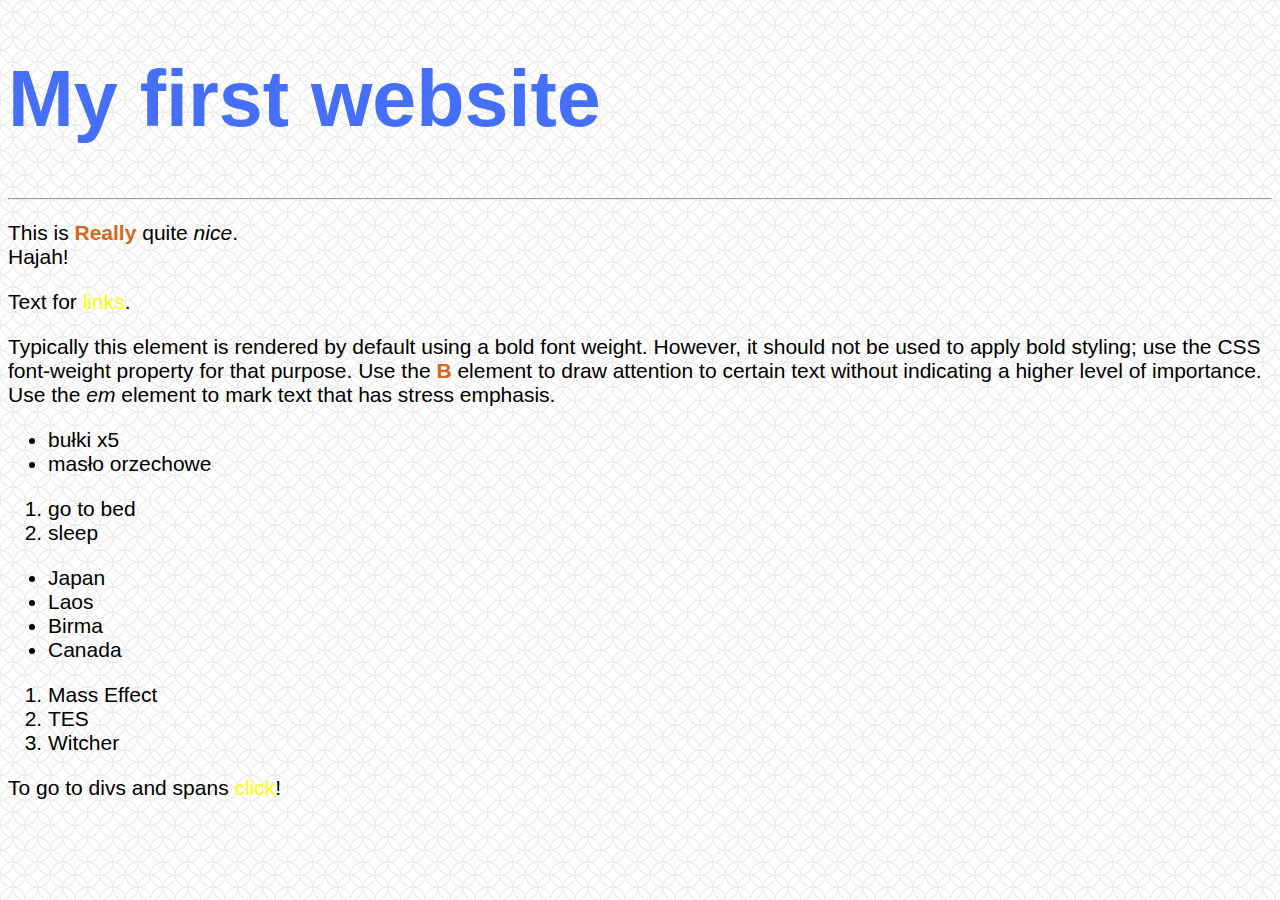
<file: html-boilerplate/index.html>
<!DOCTYPE html>
<html>
<head>
    <meta charset="utf-8">
    <title>My First website</title>
    <link rel="stylesheet" href="css/style.css">
</head>

<body>
    <h1>My first website</h1>
    <hr>
    <p>This is <strong>really </strong>quite <em>nice</em>. <br/> Hajah!</p>
    <p>Text for <a href="page2.html" title="what?">links</a>.</p>

    <p>Typically this element is rendered by default using a bold font weight. However, it should not be used to apply bold styling; use the CSS font-weight property for that purpose. Use the <strong>b</strong> element to draw attention to certain text without indicating a higher level of importance. Use the <em>em</em> element to mark text that has stress emphasis.</p>

    <ul>
        <li>bułki x5</li>
        <li>masło orzechowe</li>
    </ul>
    <ol>
        <li>go to bed</li>
        <li>sleep</li>
    </ol>
    <ul>
        <li>Japan</li>
        <li>Laos</li>
        <li>Birma</li>
        <li>Canada</li>
    </ul>
    <ol>
        <li>Mass Effect</li>
        <li>
            TES
        </li>
        <li>Witcher</li>
    </ol>

    <p>To go to divs and spans <a href="divnspan.html">click</a>!</p>

</body>
</html>
</file>
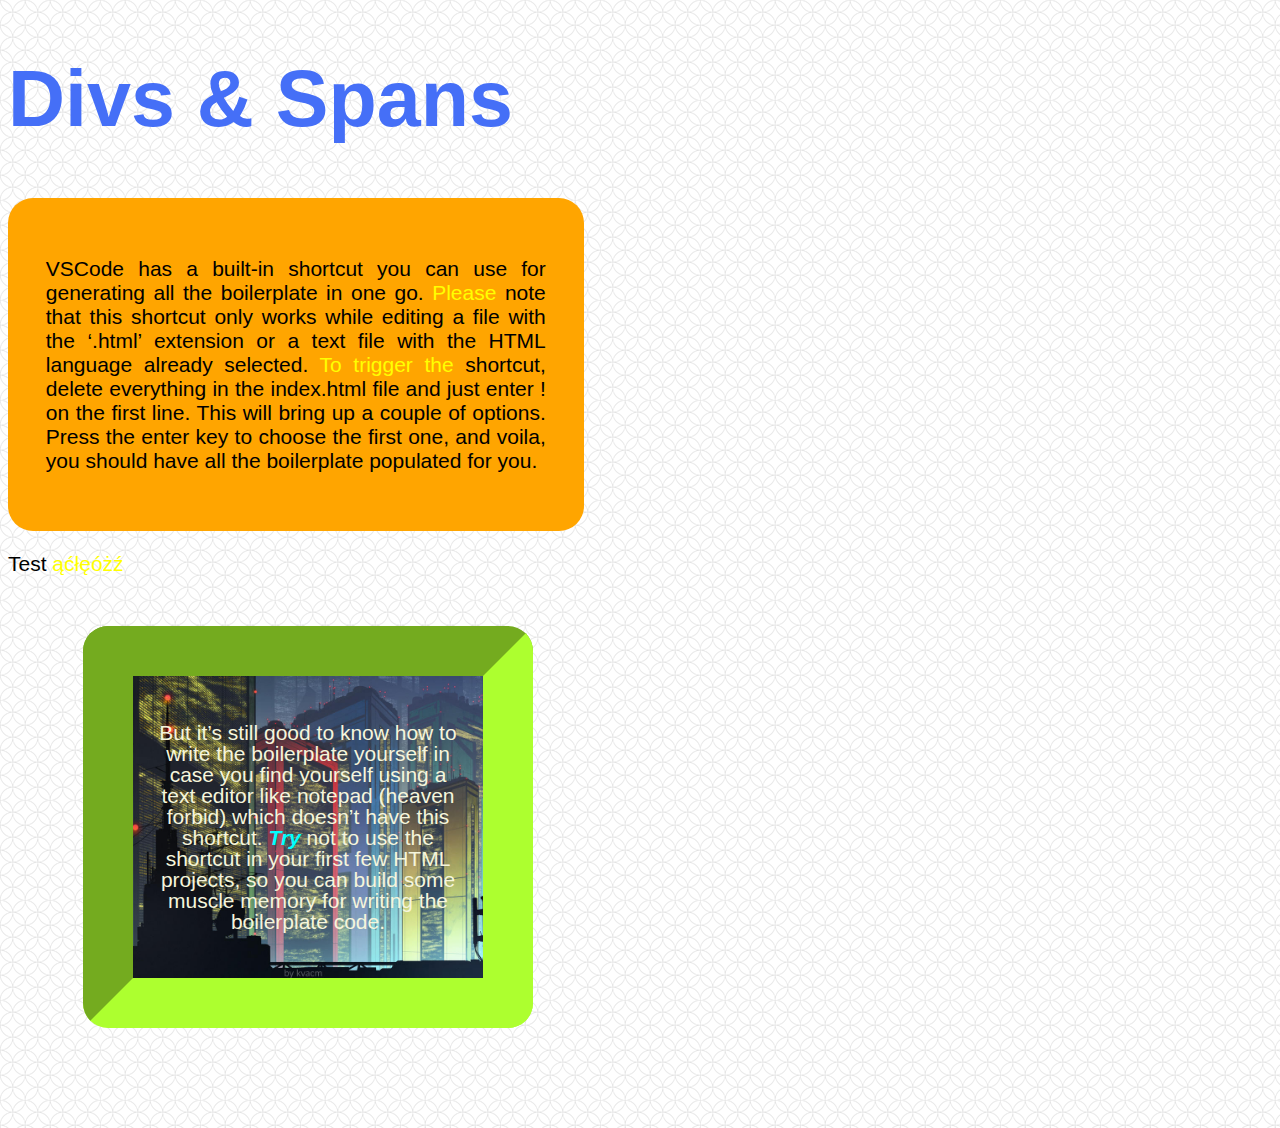
<file: html-boilerplate/divnspan.html>
<!DOCTYPE html>
<html lang="en">
<head>
    <meta charset="utf-8">
    <title>Div/Span</title>
    <link rel="stylesheet" href="css/style.css">
</head>
<!-- comment -->
<body>
    <h1>Divs & Spans</h1>
    <div class="primery">
        <p>VSCode has a built-in shortcut you can use for generating all the boilerplate in one go. <a href="http://google.com">Please</a> note that this shortcut only works while editing a file with the ‘.html’ extension or a text file with the HTML language already selected. <a href="http://rmf24.pl">To trigger the</a> shortcut, delete everything in the index.html file and just enter ! on the first line. This will bring up a couple of options. Press the enter key to choose the first one, and voila, you should have all the boilerplate populated for you.</p>
    </div>
    <div>
        <p>Test <a href="index.html">ąćłęóżź</a></p>
    </div>
    <div class="box">
        <p>
            But it’s still good to know how to write the boilerplate yourself in case you find yourself using a text editor like notepad (heaven forbid) which doesn’t have this shortcut. <span>Try</span> not to use the shortcut in your first few HTML projects, so you can build some muscle memory for writing the boilerplate code.
        </p>
    </div>
</body>
</html>
</file>
<file: html-boilerplate/css/style.css>
body
{
    background-image: url(../img/spiration-light.webp);
    color: #000;
    font-size: 21px;
    font-style: normal;
    font-family: Calibri,Candara,Segoe,Segoe UI,Optima,Arial,sans-serif;
}
h1
{
    font-size: 79px;
    color: #456FF7;
}

a:link
{
    color: yellow;
    text-decoration: none;
}

a:visited
{
    color: purple;
    
}

a:hover, a:focus
{
    color: green;
    cursor: none;
}

strong
{
    color: chocolate;
    text-transform: capitalize;
}

.primery
{
    background-color: orange;
    width: 500px;
    padding: 1cm;
    text-align: justify;
    border-radius: 25px;
}

.second
{
    background-color: red;
    width: 350px;
    
}

span
{
    font-family: Arial;
    font-weight: 900;
    font-style: italic;
    color: aqua;
}

/* css box model */

/*  margine
    boarders
    padding
    */

.box
{
    background-image: url(../img/bg.jpg);
    background-size: cover;
    background-position: center;

    text-align: center;
    line-height: 1;
    font-variant-ligatures: contextual;
    color: beige;
    
    width: 300px;
    margin-top: 50px;
    margin-bottom: 100px;
    margin-left: 75px;
    /*border-width: 5px;
    border-color: aqua;
    border-style: groove;*/
    border: 50px inset greenyellow;
    border-radius: 25px;

    padding: 25px;
}
</file>
